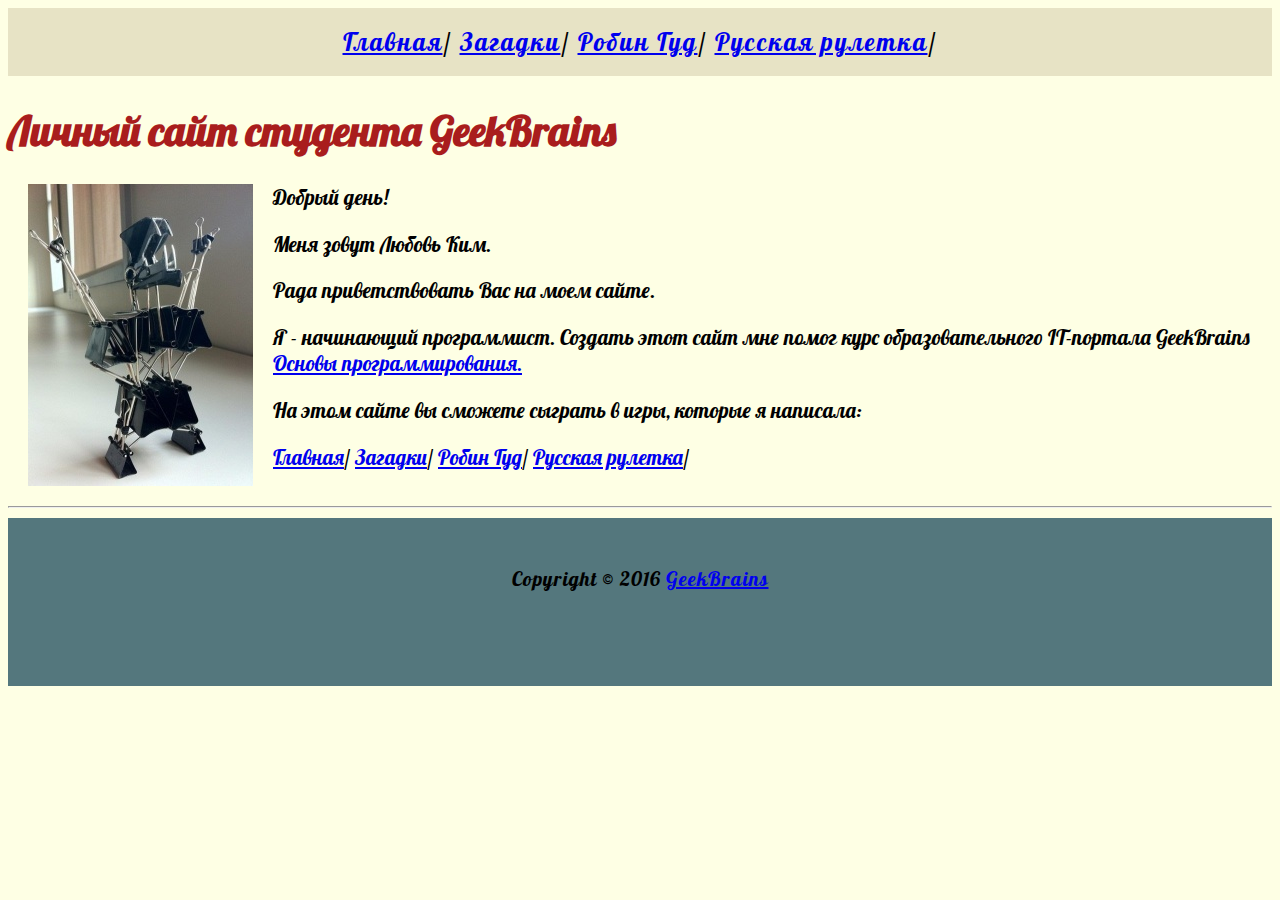
<file: index.html>
<!DOCTYPE html>
<html>
<head>
	<meta charset= "utf-8">
	<link href='https://fonts.googleapis.com/css?family=Lobster&subset=latin,cyrillic' rel='stylesheet' type='text/css'>
	<title>Личный сайт студента GeekBrains</title>
	<link rel="stylesheet" href="style.css">
</head>
<body style="font-family: 'Lobster', cursive; background-color: #FEFFE4; font-size: 1.3em">
	<div id="header">
		<a href="#">Главная</a><span>/</span>
		<a href="riddle_page.html">Загадки</a><span>/</span>
		<a href="guess.html">Робин Гуд</a><span>/</span>
		<a href="roulette.html">Русская рулетка</a><span>/</span>
		
	</div>
<div id="content">	
	<h1 style="color: #A91D1D";> Личный сайт студента GeekBrains</h1>
	<div id="center">
	<img src="photo.jpg" alt="Фотография" align="left" hspace="20em" />
	<div id="box_text">
	<p>Добрый день! </p>
	<p>Меня зовут Любовь Ким.</p>
	<p> Рада приветствовать Вас на моем сайте.</p>
	<p> Я - начинающий программист. Создать этот сайт мне помог курс образовательного IT-портала GeekBrains<a href="https://geekbrains.ru/courses/2" > Основы программирования. </a> </p>
	<p>На этом сайте вы сможете сыграть в игры, которые я написала:</p>
	<a href="#">Главная</a><span>/</span>
	<a href="riddle_page.html">Загадки</a><span>/</span>
	<a href="guess.html">Робин Гуд</a><span>/</span>
	<a href="roulette.html">Русская рулетка</a><span>/</span>
	<br></br>
	</div>
	</div>
</div>
	<hr/>
	<div id="footer">
	Copyright © 2016 <a href="https://geekbrains.ru/"> GeekBrains</a>
	</div>
</body>
</html>
</file>
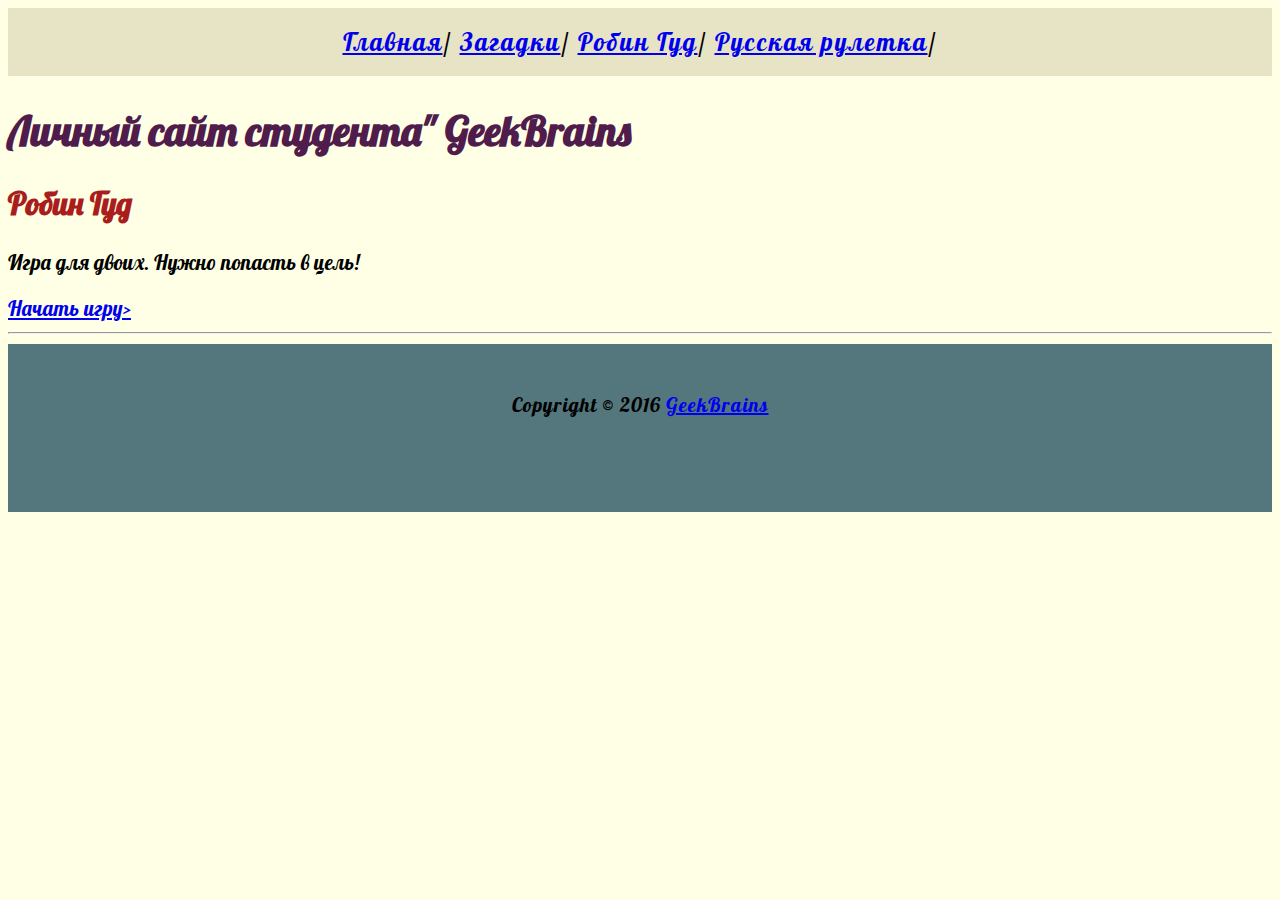
<file: guess.html>
<!DOCTYPE html>
<html>
<head>
	<meta charset= "utf-8">
	<link href='https://fonts.googleapis.com/css?family=Lobster&subset=latin,cyrillic' rel='stylesheet' type='text/css'>
	<title>Личный сайт студента GeekBrains</title>
	<link rel="stylesheet" href="style.css">
	<script type="text/javascript">
		function shooter() 
		{
			var a = 78;
			var b = 12;	
			alert("Добро пожаловать в игру 'Робин Гуд!'");
			var player1 = prompt("Введите имя первого игрока: ");
			var player2 = prompt("Введите имя второго игрока: ");
			while (1) {
				var c = prompt(player1  + "Введите, пожалуйста, угол выстрела от 1 до 90");
				if ( isNaN(c)) {
					alert('Ай-яй-яй! Вводить надо числа!');
					}	
				if (((c>72) && (c<82)) || ((c>8) && (c<16))) {
					alert("В десятку! Вы - настоящий Робин Гуд!");
				break;	
					} 
					else {
					alert("Промах! Ход переходит к игроку: " +  player2);
					}
					var d = prompt(player2 + "Введите, пожалуйста, угол выстрела от 1 до 90");
					if (((c>72) && (c<82)) || ((c>8) && (c<16))) {
					alert("В десятку! Вы - настоящий Робин Гуд!");
					break;	
					} 
						else {
					alert("Промах! Ход переходит к игроку: " +  player1);
					}
			}
		}
	</script>
</head>
<body style="font-family: 'Lobster', cursive; background-color: #FEFFE4; font-size: 1.3em">
	<div id="header">
		<a href="index.html">Главная</a><span>/</span>
		<a href="riddle_page.html">Загадки</a><span>/</span>
		<a href="guess.html">Робин Гуд</a><span>/</span>
		<a href="roulette.html">Русская рулетка</a><span>/</span>
		
	</div>
<div id="content">	
	<h1 style="color: #4F1C4C";>Личный сайт студента" GeekBrains</h1>
	<div id="center">
	<h2 style="color: #A91D1D";>Робин Гуд</h2>
	<div id="textBoxId">
		<p>Игра для двоих. Нужно попасть в цель!</p>
		<a href="#" onclick="shooter();">Начать игру></a>					
	</div>
</div>
	<hr/>
	<div id="footer">
	Copyright © 2016 <a href="https://geekbrains.ru/"> GeekBrains</a>
	</div>
</body>
</html>
</file>
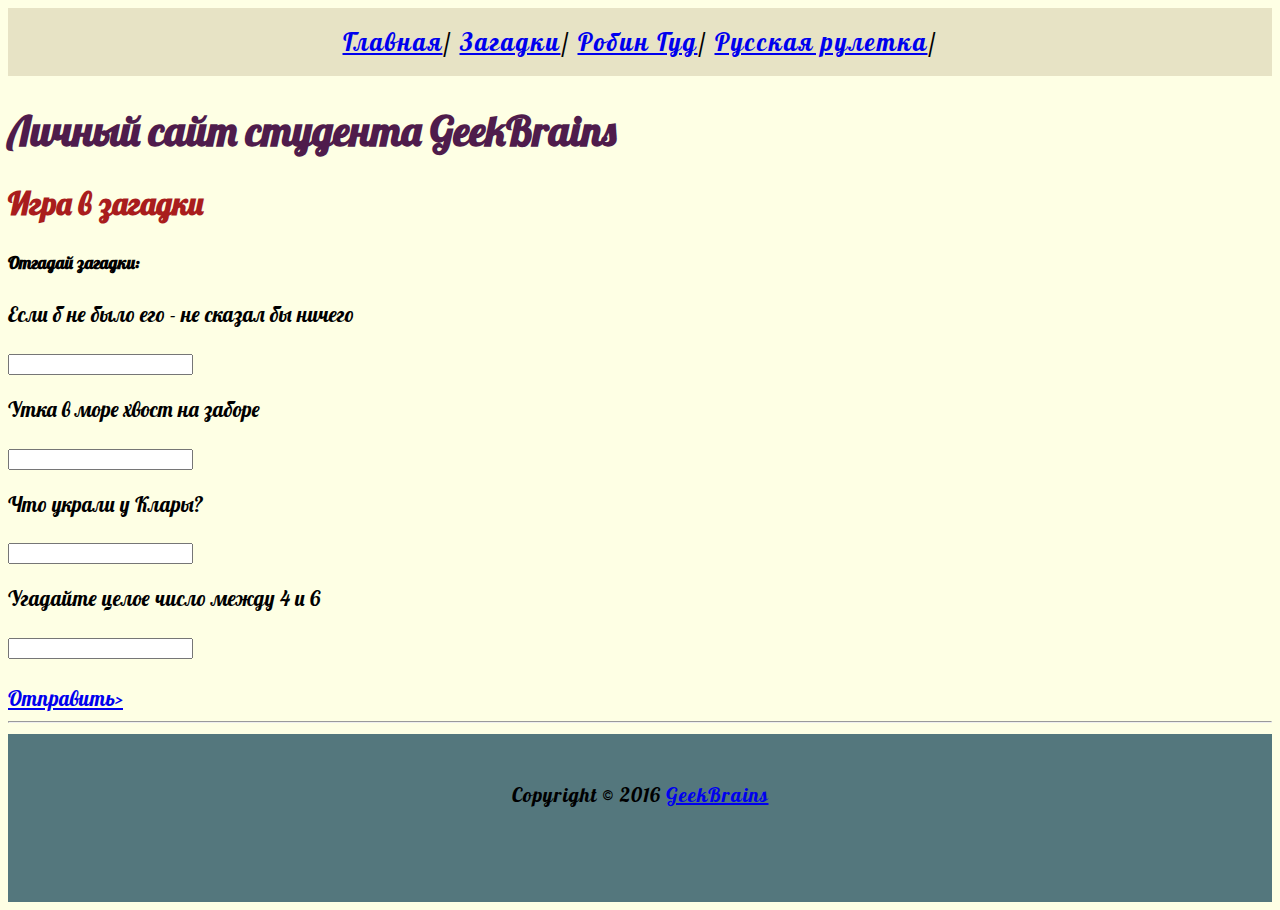
<file: riddle_page.html>
<!DOCTYPE html>
<html>
<head>
	<meta charset= "utf-8">
	<link href='https://fonts.googleapis.com/css?family=Lobster&subset=latin,cyrillic' rel='stylesheet' type='text/css'>
	<title>Личный сайт студента GeekBrains</title>
	<link rel="stylesheet" href="style.css">
	<script type="text/javascript">
		var result = 0;
		function AskQuestion(textBoxId, answer)
		{
			var userAnswer = document.getElementById(textBoxId).value;
			if(userAnswer == answer)
				result++
		}
		function AskQuestions()
		{
			AskQuestion("useranswer1", "язык");
			AskQuestion("useranswer2", "ковш");
			AskQuestion("useranswer3", "кораллы");
			AskQuestion("useranswer4", "5");
			
			if(result == 4)
				alert("Поздравляем, Вы угадали все загадки!");
			else if (result == 1) 
				alert("Вы угадали только 1 загадку");
				else if(result == 2)
				alert("Вы угадали 2 загадки");
					else if(result == 3)
					alert("Вы угадали 3 загадки");
					else	
						alert("Вы не угадали ни одной загадки");
			
					
		}
	</script>
</head>
<body style="font-family: 'Lobster', cursive; background-color: #FEFFE4; font-size: 1.3em">
	<div id="header">
		<a href="index.html">Главная</a><span>/</span>
		<a href="riddle_page.html">Загадки</a><span>/</span>
		<a href="guess.html">Робин Гуд</a><span>/</span>
		<a href="roulette.html">Русская рулетка</a><span>/</span>
		
	</div>
<div id="content">	
	<h1 style="color: #4F1C4C";> Личный сайт студента GeekBrains</h1>
	<div id="center">
	<h2 style="color: #A91D1D";>Игра в загадки</h2>
	<div id="textBoxId">
		<h5>Отгадай загадки:</h5>
		<p>Если б не было его - не сказал бы ничего</p>
		<input type= "text" id="useranswer1">

		<p>Утка в море хвост на заборе</p>
		<input type= "text" id="useranswer2">

		<p>Что украли у Клары?</p>
		<input type= "text" id="useranswer3">

		<p>Угадайте целое число между 4 и 6</p>
		<input type= "text"id="useranswer4">
		<br></br>
		<a href="#" onclick="AskQuestions();">Отправить></a>
		 
	</div>
</div>
	<hr/>
	<div id="footer">
	Copyright © 2016 <a href="https://geekbrains.ru/"> GeekBrains</a>
	</div>
</body>
</html>
</file>
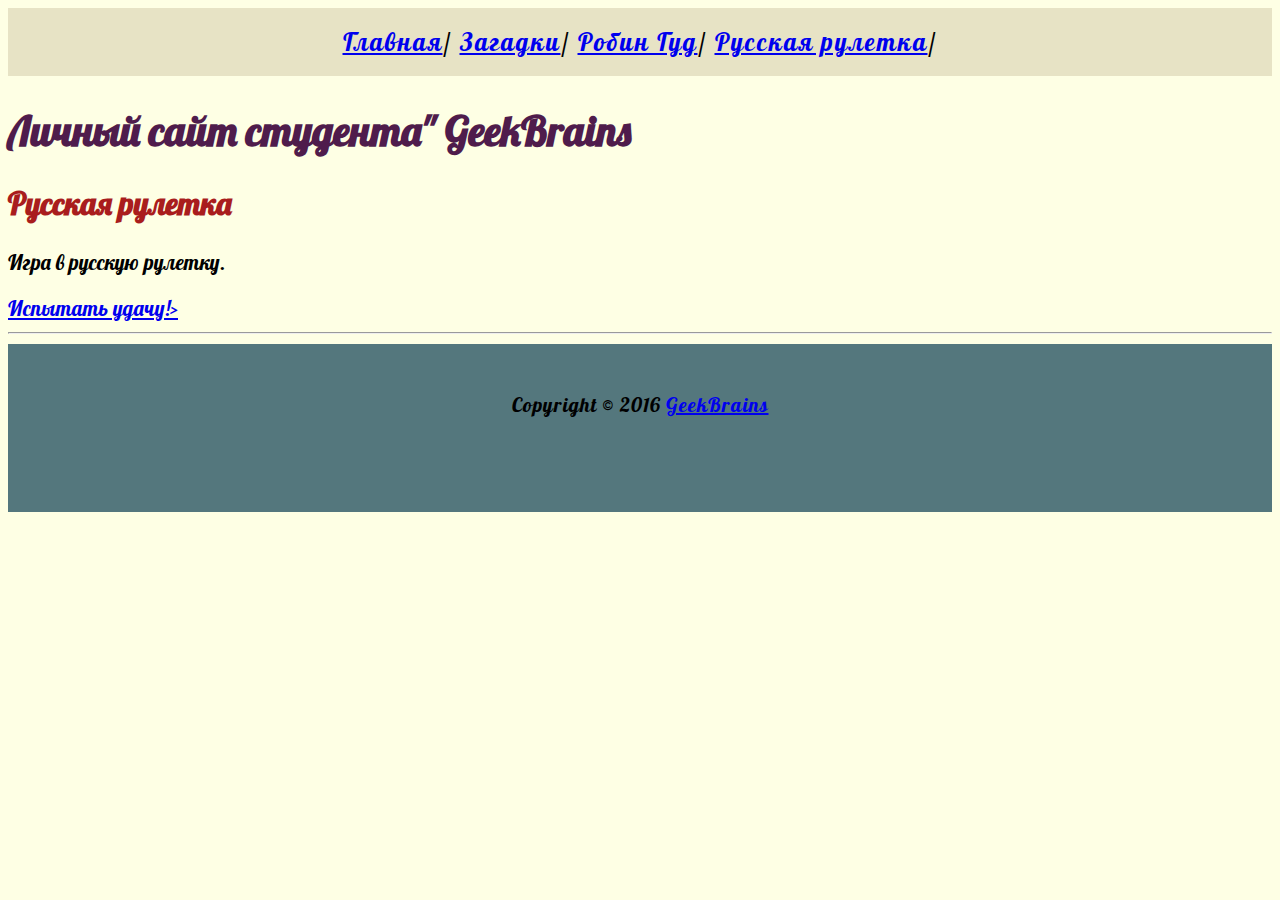
<file: roulette.html>
<!DOCTYPE html>
<html>
<head>
	<meta charset= "utf-8">
	<link href='https://fonts.googleapis.com/css?family=Lobster&subset=latin,cyrillic' rel='stylesheet' type='text/css'>
	<title>Личный сайт студента GeekBrains</title>
	<link rel="stylesheet" href="style.css">
	<script type="text/javascript">	
		function shoot() 
		{		
			var n = 0;
			do {
				n++;
				alert("Нажмите на курок");
			if ((Math.random() *6) < 1) {
				alert("Покойтесь с миром");
			break;
			} else {
				alert("Вам повезло!");
			}
			} while (prompt("Если желаете продолжить игру введите 666") == "666");
					  
				alert("Вы держитесь здесь, хорошего вам настроения!");
				alert("Раундов сыграно: " + n);
			window.location="index.html";
		}	
	</script>
</head>
<body style="font-family: 'Lobster', cursive; background-color: #FEFFE4; font-size: 1.3em">
	<div id="header">
		<a href="index.html">Главная</a><span>/</span>
		<a href="riddle_page.html">Загадки</a><span>/</span>
		<a href="guess.html">Робин Гуд</a><span>/</span>
		<a href="roulette.html">Русская рулетка</a><span>/</span>

	</div>
<div id="content">	
	<h1 style="color: #4F1C4C";>Личный сайт студента" GeekBrains</h1>
	<div id="center">
	<h2 style="color: #A91D1D";>Русская рулетка</h2>
	<div id="textBoxId">
		<p>Игра в русскую рулетку.</p>
		<a href="#" onclick="shoot();">Испытать удачу!></a>					
	</div>
</div>
	<hr/>
	<div id="footer">
	Copyright © 2016 <a href="https://geekbrains.ru/"> GeekBrains</a>
	</div>
</body>
</html>		

</script>
</file>
<file: style.css>
#header{
	height: 50px;
	background-color: #E7E3C5;
	border: 0px;
	min-width: 640px;
	text-align: center;
	padding-top: 18px;
	letter-spacing: 2px;
	font-size: 25px;
}

#footer {
	background-color: #54777D;
	min-width: 640px;
	text-align: center;
	padding-top: 48px;
	letter-spacing: 1px;
	font-size: 20px;
	height: 120px;
}
</file>
